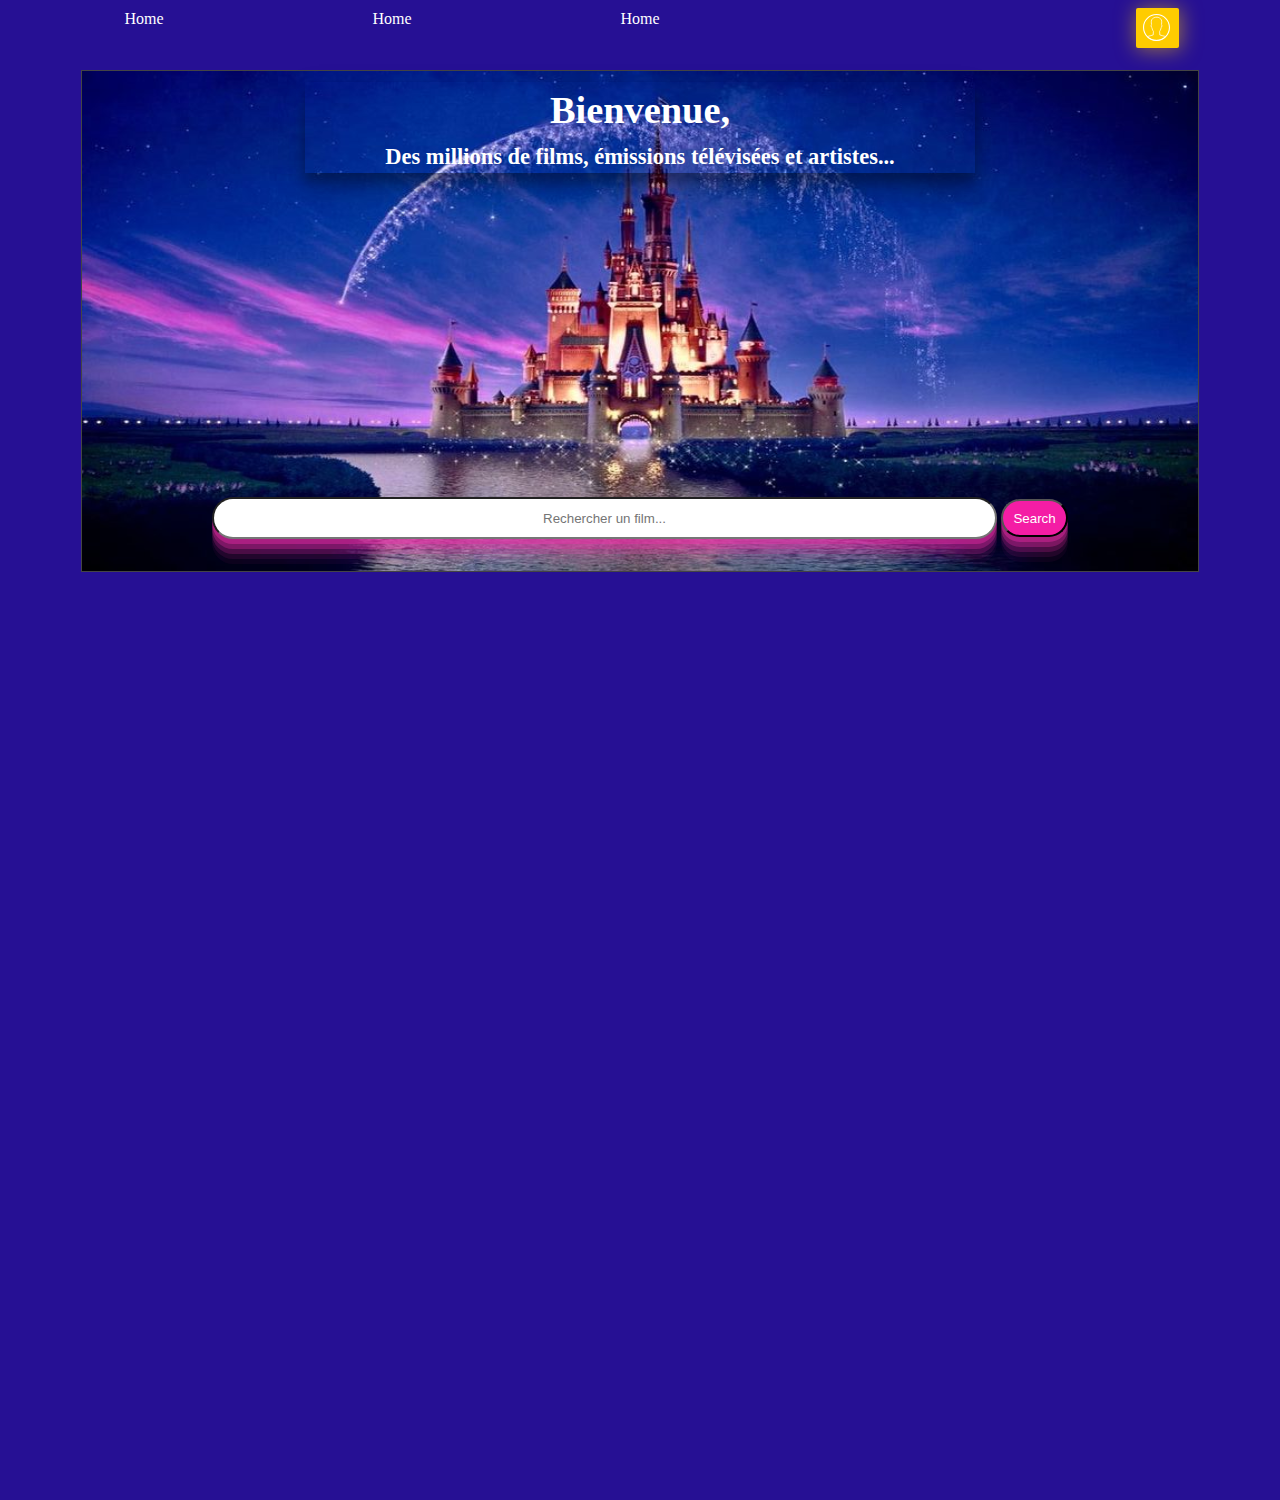
<file: JTK_project(1)/JTK project/project.html>
<!DOCTYPE html>
<html lang="en">
<head>
    <meta charset="UTF-8">
    <meta http-equiv="X-UA-Compatible" content="IE=edge">
    <meta name="viewport" content="width=device-width, initial-scale=1.0">
    <title>Api-dom</title>
    <link rel="stylesheet" href="project.css">
</head>
<body>
    <div class="container">

      <header>
        <nav id="navbar">
          <ul class="one">
                <li class="menu">
                    <a href="#" class="active">&nbsp; Home &nbsp;</a>
                </li>
                <li class="menu"> 
                    <a href="#" class="active">&nbsp; Home &nbsp;</a>
                </li>
                <li class="menu">
                    <a href="#" class="active"> &nbsp; Home &nbsp; </a>
                </li>
                
            </ul>

<div class="cont_principal">
    <div class="cont_centrar">
      <div class="cont_list_btn">
      <ul>
        <li><a href="#" class="btn_list" onclick="dropdown_open()">
    <?xml version="1.0" encoding="UTF-8" standalone="no"?>
    <svg width="30px" height="30px" viewBox="0 0 20 20" version="1.1" xmlns="http://www.w3.org/2000/svg" xmlns:xlink="http://www.w3.org/1999/xlink">
        <!-- Generator: Sketch 3.8.3 (29802) - http://www.bohemiancoding.com/sketch -->
        <title>icon_ios_user</title>
        <desc>Created with Sketch.</desc>
        <defs></defs>
        <g id="Page-1" stroke="none" stroke-width="1" fill="none" fill-rule="evenodd">
            <g id="icon_ios_user">
                <path d="M9,17.28 L9,17.28 C13.5729177,17.28 17.28,13.5729177 17.28,9 C17.28,4.42708227 13.5729177,0.72 9,0.72 C4.42708227,0.72 0.72,4.42708227 0.72,9 C0.72,13.5729177 4.42708227,17.28 9,17.28 L9,17.28 Z M9,18 L9,18 C4.02943725,18 0,13.9705627 0,9 C0,4.02943725 4.02943725,0 9,0 C13.9705627,0 18,4.02943725 18,9 C18,13.9705627 13.9705627,18 9,18 L9,18 Z" id="Shape" fill="#fff"></path>
                <path d="M3.01817759,15.2745449 C3.15883395,15.1105881 3.35936088,14.959374 3.64294801,14.8430489 C4.67444867,14.419936 5.75735689,14.4306975 6.82053772,13.9470828 C6.91029768,13.224133 6.96512626,12.354943 6.92964596,11.5492986 C6.77758526,11.3369363 6.64815547,11.1307111 6.54403443,10.9647993 C6.10917927,10.271879 6.00271733,9.56660116 5.99484393,9.08254964 C5.86432922,8.98937177 5.74140838,8.89050491 5.64972412,8.79457556 C5.31117294,8.44034904 5.38962275,7.4921835 5.48604347,7.23750947 C5.52239522,7.14149438 5.60540614,7.06749292 5.70916101,7.03154904 C5.62399683,6.72844017 5.55286003,6.3591887 5.55286003,5.97138822 C5.55286003,5.00528212 5.50622587,4.449755 5.76898134,3.90556303 C6.31695631,2.77065389 7.74,2.09703901 9.18,2.09703901 C9.1806445,2.15158634 9.18124292,2.21313452 9.18179773,2.28120816 C9.18524894,2.21415077 9.18735621,2.1526257 9.18801299,2.09703901 C10.268013,2.09703901 11.6910567,2.77065389 12.2390316,3.90556303 C12.5017871,4.449755 12.455153,5.00528212 12.455153,5.97138822 C12.455153,6.3591887 12.3840162,6.72844017 12.298852,7.03154904 C12.4026068,7.06749292 12.4856178,7.14149438 12.5219695,7.23750947 C12.6183902,7.4921835 12.69684,8.44034904 12.3582889,8.79457556 C12.2666046,8.89050491 12.1436838,8.98937177 12.0131691,9.08254964 C12.0052957,9.56660116 11.8988337,10.271879 11.4639786,10.9647993 C11.3598575,11.1307111 11.2304277,11.3369363 11.078367,11.5492986 C11.0428867,12.354943 11.0977153,13.224133 11.1874753,13.9470828 C12.2506561,14.4306975 13.3335643,14.419936 14.365065,14.8430489 C14.6463221,14.9584183 14.8458783,15.1081057 14.9863563,15.2705062 C13.3957284,16.6883779 11.2984855,17.55 9,17.55 C6.70369767,17.55 4.60825585,16.6900139 3.01817759,15.2745449 Z" id="Path-155" stroke="#fff" stroke-width="0.5"></path>
            </g>
        </g>
    </svg>      </a>
            
    <?xml version="1.0" encoding="UTF-8" standalone="no"?>
    <svg width="26px" height="13px" viewBox="0 0 26 13" version="1.1" xmlns="http://www.w3.org/2000/svg" xmlns:xlink="http://www.w3.org/1999/xlink" id="svg_icon" >
        <!-- Generator: Sketch 3.8.3 (29802) - http://www.bohemiancoding.com/sketch -->
    <filter id="dropShadow">
        <feGaussianBlur in="SourceAlpha" stdDeviation="1" />
        <feOffset dx="2" dy="2" />
        <feMerge>
            <feMergeNode />
            <feMergeNode in="SourceGraphic" />
        </feMerge>
      </filter>
    
      <title>Artboard 1</title>
        <desc>Created with Sketch.</desc>
        <defs></defs>
        <g id="Page-1" stroke="none" stroke-width="1" fill="none" fill-rule="evenodd">
            <g id="Artboard-1" filter="url(#dropShadow)" >
                <polygon id="Triangle-1" points="13 1 25 13 1 13"></polygon>
            </g>
        </g>
    </svg>
          <div class="cont_back_menu div_hidde">
          <ul class="sub_ul">
          <li class="first_icon list_li_1" >
            <a href="#" class="btn_list_2 first_icon"  data-balloon="Whats up!" data-balloon-pos="right" >
    <?xml version="1.0" encoding="UTF-8" standalone="no"?>
    <svg width="18px" height="17px" viewBox="0 0 18 17" version="1.1" xmlns="http://www.w3.org/2000/svg" xmlns:xlink="http://www.w3.org/1999/xlink" class="delay_05s">
        <!-- Generator: Sketch 3.8.3 (29802) - http://www.bohemiancoding.com/sketch -->
        <title>profile</title>
        <desc>Created with Sketch.</desc>
        <defs></defs>
        <g id="Page-1" stroke="none" stroke-width="1" fill="none" fill-rule="evenodd">
            <path d="M13.7881773,4.76293103 C13.7881773,2.125 11.6305419,0 8.97044335,0 C6.31034483,0 4.15270936,2.13965517 4.15270936,4.76293103 C4.15270936,7.3862069 6.31034483,9.54051724 8.97044335,9.54051724 C11.6305419,9.54051724 13.7881773,7.40086207 13.7881773,4.76293103 Z M9,0.53684074 C11.35125,0.53684074 13.275,2.44934074 13.275,4.78684074 C13.275,7.12434074 11.35125,9.03684074 9,9.03684074 C6.64875,9.03684074 4.725,7.12434074 4.725,4.78684074 C4.725,2.44934074 6.64875,0.53684074 9,0.53684074 Z M17.364532,17 C17.7192118,17 18,16.7215517 18,16.3698276 C18,13.0724138 15.2955665,10.3758621 11.955665,10.3758621 L6.04433498,10.3758621 C2.71921182,10.3758621 0,13.0577586 0,16.3698276 C-1.96886842e-16,16.7215517 0.280788177,17 0.63546798,17 L17.364532,17 Z M5.71153846,10.7368421 L12.2884615,10.7368421 C14.985,10.7368421 17.2047115,13.2708647 17.55,16.5526316 L0.45,16.5526316 C0.795288462,13.2916353 3.015,10.7368421 5.71153846,10.7368421 Z" id="profile" fill="#444444"></path>
        </g>
    </svg>
              <div class="hr_center"></div>          
            </a>
            </li>  
                <li class="list_li_2" >
            <a href="#" class="btn_list_2">
    <?xml version="1.0" encoding="UTF-8" standalone="no"?>
    <svg width="18px" height="14px" viewBox="0 0 18 14" version="1.1" xmlns="http://www.w3.org/2000/svg" xmlns:xlink="http://www.w3.org/1999/xlink" class="delay_1s">
        <!-- Generator: Sketch 3.8.3 (29802) - http://www.bohemiancoding.com/sketch -->
        <title>mail-icon</title>
        <desc>Created with Sketch.</desc>
        <defs>
            <rect id="path-1" x="0" y="0" width="18" height="14"></rect>
            <mask id="mask-2" maskContentUnits="userSpaceOnUse" maskUnits="objectBoundingBox" x="0" y="0" width="18" height="14" fill="white">
                <use xlink:href="#path-1"></use>
            </mask>
            <polyline id="path-3" points="0.405552455 0.742320668 9.19991666 8.59080552 17.9942809 0.742320668"></polyline>
            <mask id="mask-4" maskContentUnits="userSpaceOnUse" maskUnits="objectBoundingBox" x="0" y="0" width="17.5887284" height="7.84848485" fill="white">
                <use xlink:href="#path-3"></use>
            </mask>
        </defs>
        <g id="Page-1" stroke="none" stroke-width="1" fill="none" fill-rule="evenodd">
            <g id="mail-icon" stroke="#585858" stroke-width="1.30679993">
                <use id="Rectangle-25" mask="url(#mask-2)" xlink:href="#path-1"></use>
                <use id="Path-1" mask="url(#mask-4)" xlink:href="#path-3"></use>
            </g>
        </g>
    </svg>
              <div class="hr_center"></div>          
    
                  </a>
            </li>
                <li class="list_li_3" >
            <a href="#" class="btn_list_2 ">
              <?xml version="1.0" encoding="UTF-8" standalone="no"?>
    <svg width="18px" height="18px" viewBox="0 0 18 18" version="1.1" xmlns="http://www.w3.org/2000/svg" xmlns:xlink="http://www.w3.org/1999/xlink" class="delay_15s">
        <!-- Generator: Sketch 3.8.3 (29802) - http://www.bohemiancoding.com/sketch -->
        <title>settings-1</title>
        <desc>Created with Sketch.</desc>
        <defs></defs>
        <g id="Page-1" stroke="none" stroke-width="1" fill="none" fill-rule="evenodd">
            <path d="M0.635111876,7.13793103 C0.278829604,7.13793103 0,7.41724138 0,7.77413793 L0,10.2568966 C0,10.6137931 0.278829604,10.8931034 0.635111876,10.8931034 L1.79690189,10.8931034 C1.96729776,11.5603448 2.23063683,12.1965517 2.5869191,12.7862069 L1.78141136,13.5931034 C1.53356282,13.8413793 1.53356282,14.2448276 1.78141136,14.4931034 L3.53184165,16.2465517 C3.77969019,16.4948276 4.18244406,16.4948276 4.4302926,16.2465517 L5.25129088,15.4241379 C5.83993115,15.7655172 6.47504303,16.0293103 7.14113597,16.2 L7.14113597,17.3637931 C7.14113597,17.7206897 7.41996558,18 7.77624785,18 L10.2547332,18 C10.6110155,18 10.8898451,17.7206897 10.8898451,17.3637931 L10.8898451,16.1844828 C11.555938,16.0137931 12.1755594,15.75 12.7641997,15.4086207 L13.6006885,16.2465517 C13.848537,16.4948276 14.2512909,16.4948276 14.4991394,16.2465517 L16.2495697,14.4931034 C16.4974182,14.2448276 16.4974182,13.8413793 16.2495697,13.5931034 L15.4130809,12.7551724 C15.7538726,12.1655172 16.0172117,11.5448276 16.1876076,10.8775862 L17.3648881,10.8775862 C17.7211704,10.8775862 18,10.5982759 18,10.2413793 L18,7.75862069 C18,7.40172414 17.7211704,7.12241379 17.3648881,7.12241379 L16.1876076,7.12241379 C16.0172117,6.45517241 15.7538726,5.83448276 15.4130809,5.24482759 L16.2495697,4.40689655 C16.4974182,4.15862069 16.4974182,3.75517241 16.2495697,3.50689655 L14.4836489,1.76896552 C14.2358003,1.52068966 13.8330465,1.52068966 13.5851979,1.76896552 L12.7641997,2.59137931 C12.1755594,2.25 11.5404475,1.9862069 10.8743546,1.8 L10.8743546,0.636206897 C10.8743546,0.279310345 10.595525,0 10.2392427,0 L7.76075731,0 C7.40447504,0 7.12564544,0.279310345 7.12564544,0.636206897 L7.12564544,1.8 C6.4595525,1.97068966 5.82444062,2.23448276 5.23580034,2.57586207 L4.41480207,1.75344828 C4.16695353,1.50517241 3.76419966,1.50517241 3.51635112,1.75344828 L1.76592083,3.52241379 C1.51807229,3.77068966 1.51807229,4.17413793 1.76592083,4.42241379 L2.57142857,5.22931034 C2.2151463,5.81896552 1.95180723,6.45517241 1.78141136,7.13793103 L0.635111876,7.13793103 L0.635111876,7.13793103 Z M2.90442211,5.58398792 C3.09346734,5.30845921 3.05909548,4.92960725 2.81849246,4.68851964 L2.0279397,3.87915408 L3.87316583,2.03202417 L4.68090452,2.84138973 C4.92150754,3.08247734 5.29959799,3.11691843 5.57457286,2.92749245 C6.36512563,2.37643505 6.35879397,2.46480363 7.3040201,2.29259819 C7.63055276,2.22371601 7.88834171,1.94818731 7.88834171,1.60377644 L7.88834171,0.45 L10.1288442,0.45 L10.1288442,1.60377644 C10.1288442,1.94818731 10.3694472,2.24093656 10.6959799,2.29259819 C11.641206,2.46480363 11.6176884,2.39365559 12.4082412,2.92749245 C12.6832161,3.11691843 13.0613065,3.08247734 13.3019095,2.84138973 L14.1268342,2.01480363 L15.9720603,3.86193353 L15.1471357,4.68851964 C14.9065327,4.92960725 14.8721608,5.30845921 15.061206,5.58398792 C15.5939698,6.37613293 15.5048744,6.35438066 15.6939196,7.30151057 C15.7626633,7.62870091 16.0548241,7.88700906 16.3813568,7.88700906 L17.55,7.88700906 L17.55,10.1302115 L16.3813568,10.1302115 C16.0376382,10.1302115 15.7454774,10.3712991 15.6939196,10.6984894 C15.5220603,11.6456193 15.6111558,11.6238671 15.061206,12.4160121 C14.8721608,12.6915408 14.9065327,13.0703927 15.1471357,13.3114804 L15.9720603,14.1380665 L14.1268342,15.9851964 L13.3019095,15.1586103 C13.0613065,14.9175227 12.6832161,14.8830816 12.4082412,15.0725076 C11.6176884,15.623565 11.641206,15.5351964 10.6959799,15.7074018 C10.3694472,15.776284 10.1288442,16.0690332 10.1288442,16.3962236 L10.1288442,17.55 L7.88834171,17.55 L7.88834171,16.3962236 C7.88834171,16.0518127 7.64773869,15.7590634 7.3040201,15.7074018 C6.34160804,15.5351964 6.36512563,15.623565 5.57457286,15.0725076 C5.29959799,14.8830816 4.92150754,14.9175227 4.68090452,15.1586103 L3.87316583,15.9679758 L2.0279397,14.1725076 L2.83567839,13.363142 C3.07628141,13.1220544 3.11065327,12.7432024 2.92160804,12.4676737 C2.37165829,11.6755287 2.46075377,11.6800604 2.27170854,10.7329305 C2.20296482,10.4057402 1.92798995,10.1646526 1.58427136,10.1646526 L0.45,10.1646526 L0.45,7.92145015 L1.58427136,7.92145015 C1.91080402,7.90422961 2.20296482,7.66314199 2.27170854,7.31873112 C2.44356784,6.35438066 2.37165829,6.37613293 2.90442211,5.58398792 Z M13.3373494,9.10862069 C13.3373494,6.70344828 11.3855422,4.74827586 8.98450947,4.74827586 C6.58347676,4.74827586 4.63166954,6.70344828 4.63166954,9.10862069 C4.63166954,11.5137931 6.58347676,13.4689655 8.98450947,13.4689655 C11.3855422,13.4689655 13.3373494,11.5137931 13.3373494,9.10862069 Z M9,5.26500549 C11.1143216,5.26500549 12.825,6.97568389 12.825,9.09000549 C12.825,11.2043271 11.1143216,12.9150055 9,12.9150055 C6.88567839,12.9150055 5.175,11.2043271 5.175,9.09000549 C5.175,6.97568389 6.88567839,5.26500549 9,5.26500549 L9,5.26500549 Z" id="settings-1" fill="#444444"></path>
        </g>
    </svg>
                            <div class="hr_center"></div>          
    
                  </a>
            </li>
                <li class="list_li_4" >
            <a href="#" class="btn_list_2 ">
              <?xml version="1.0" encoding="UTF-8" standalone="no"?>
    <svg width="17px" height="12px" viewBox="0 0 17 12" version="1.1" xmlns="http://www.w3.org/2000/svg" xmlns:xlink="http://www.w3.org/1999/xlink" class="delay_2s">
        <!-- Generator: Sketch 3.8.3 (29802) - http://www.bohemiancoding.com/sketch -->
        <title>icon_ios_export</title>
        <desc>Created with Sketch.</desc>
        <defs></defs>
        <g id="Page-1" stroke="none" stroke-width="1" fill="none" fill-rule="evenodd">
            <g id="icon_ios_export" transform="translate(8.500000, 6.000000) rotate(90.000000) translate(-8.500000, -6.000000) translate(2.500000, -2.500000)" fill="#444444">
                <path d="M4.42105263,5.45283019 L0.631578947,5.45283019 L0.631578947,16.3584906 L11.3684211,16.3584906 L11.3684211,5.45283019 L7.57894737,5.45283019 L7.57894737,4.81132075 L4.42105263,4.81132075 L4.42105263,5.45283019 Z M0,4.81132075 L12,4.81132075 L12,17 L0,17 L0,4.81132075 Z" id="Rectangle-57"></path>
                <path d="M6.31578947,1.27696152 L6.31578947,10.9056604 L5.68421053,10.9056604 L5.68421053,1.27774777 L3.83378521,3.16071823 L3.36582545,2.68031052 L6,0.000785959727 L6,0 L6.00038633,0.000392979864 L6.00077266,0 L6.00089186,0.000907209679 L8.63494721,2.68031052 L8.16698745,3.16071823 L6.31578947,1.27696152 Z" id="Rectangle-57"></path>
            </g>
        </g>
    </svg>
       
                  </a>
             </li>
     
            </ul>
           </div>
        </li>
        </ul>
      </div> 
      
      
        </div>
    
    </div>  
        </nav>
      </header>

        <main>
            <figure class="disney">
                <div class="text">
                    <h1 class="bienvenue">Bienvenue,
                        </h1>
                    <h3>
                        Des millions de films, émissions télévisées et artistes...
                    </h3>
                </div>
                <div id="filmsearch">
                    <input type="text" name="textSearch" id="search" placeholder="Rechercher un film...">
                    <button id="btnSearch1">Search</button>
                </div>

            </figure>

            <div id="containerr"></div>
        </main>
        <footer></footer>
    </div>
</body>
<script src="project.js"></script>
</html>
</file>
<file: JTK_project(1)/JTK project/project.css>
body{
    background-color: #261094;
}
*{
    margin: 0px;
    padding: 0px;}

nav{
    width: 100%;
    margin: 0px auto 40px auto;
    background-color: white;
    position: sticky;
    top: 0px;
}
header{
    height: 70px;
    width: 100%;
}
.one{
    background-color:  #261094;
    color: white;
}
.text{
  color: white;
  font-size: larger;
  font-family: Georgia, 'Times New Roman', Times, serif;
  margin-top: 1%;
  line-height: 1.5;
  box-shadow: rgba(0, 0, 0, 0.25) 0px 14px 28px, rgba(0, 0, 0, 0.22) 0px 10px 10px;
  width: 60%;
}
#search{
  width: 70%;
    height: 3vw;
    margin-top: 29%;
    border-radius: 30px;
    box-shadow: #f02eaa66 0px 5px, rgba(240, 46, 170, 0.3) 0px 10px, rgba(240, 46, 170, 0.2) 0px 15px, rgba(240, 46, 170, 0.1) 0px 20px, rgba(240, 46, 170, 0.05) 0px 25px;
}
#btnSearch1{
    height: 3vw;
    border-radius: 30px;
    width: 6%;
    box-shadow: #f02eaa66 0px 5px, rgba(240, 46, 170, 0.3) 0px 10px, rgba(240, 46, 170, 0.2) 0px 15px, rgba(240, 46, 170, 0.1) 0px 20px, rgba(240, 46, 170, 0.05) 0px 25px;
    background-color: #f41da5 ;
    color: white;
}
nav ul{
    list-style-type: none;
}

nav li {
    float: left;
    width: 20%;/*100% divisé par le nombre d'éléments de menu*/
    text-align: center;/*Centre le texte dans les éléments de menu*/
}

/*Evite que le menu n'ait une hauteur nulle*/
nav ul::after{
    content: "";
    display: table;
    clear: both;
}

nav a{
    display: block; /*Toute la surface sera cliquable*/
    text-decoration: none;
    color: rgb(255, 255, 255);
    border-bottom: 2px solid transparent;/*Evite le décalage des éléments sous le menu à cause de la bordure en :hover*/
    padding: 10px 0px;/*Agrandit le menu et espace la bordure du texte*/
}

nav a:hover{
    color: orange;
    border-bottom: 2px solid gold;
}

.container{
  margin: 0px 20px;
  height: 1500px;
}
.search{
    left: 65%;
    border: 1px solid black;
    position: absolute;
    bottom: 1%;
  }
 

 * {
    padding: 0px;
    margin: 0px auto;
    text-align: center;
  text-decoration: none;
  }
  
  .cont_principal {
    left: 90%;
    position: absolute;
    bottom: -90%;
  }
  
  .cont_centrar {
    max-width: 120px;
  position: relative;
  top:25%;
  }
  
  .cont_list_btn {
    position: relative;
  }
  .cont_list_btn > ul > li {
  position: relative;
    float: left;
  list-style:none;
  }
  .cont_list_btn > ul > li  ul {
     list-style:none;
  }
  .btn_list > svg { 
  margin: -10%;
  }
   
  .btn_list {
    position: relative;
    width: 43px;
    height: 18px;
    border-radius:2px ;
    background-color: #ffcc00;
    display: block;
    box-shadow: 1px 1px  20px  1px  rgba(255,204,0,0.5);
    z-index: 11;
  }
  
  .btn_list > span { 
    margin-top: 20px;
  }
  .btn_list > span:before {
  font-size: 30px;
  color: #444;
  }
  
  .btn_list_2 > svg {
  margin: 18px;
  }
  
  .btn_list_2 {
   position: relative;
    width: 70px;
    height: 60px; 
  display: block;
  /* box-shadow: 1px 1px  20px  1px  rgba(0,0,0,0.2); */
  transition: all 0.5s;
  background-color: #fff;
  z-index: 0;
  }
  
  .btn_list_2:hover  { 
    background-color: #7c828b;  
  }
  
  .btn_list_2:hover > .hr_center {
    opacity: 0;
  }
  
  .btn_list_2 svg {
    transition: all 0.5s;
  }
  
  .btn_list_2:hover  path
  {
  fill: #fff;  
  }
  
  .btn_list_2:hover  g {
  stroke:#fff;
  }
  
  
  #Page-1 {
  z-index: 1000;  
  display: block;
  }
  
  #svg_icon {
      position: relative;
      float: left;
      width: 100%;
      z-index: 10;
    top:-13px;
    transition: all 0.5s;
  }
  
  #Artboard-1 {
  fill:#fff;  
  background-color: #fff;
  transition: all 0.5s;
  }
  
  .first_icon:hover + #Artboard-1 {
  fill:#7c828b;  
  background-color: #7c828b;
  }
  
  
  .cont_back_menu {
      position: relative;
      background-color: #fff;
      box-shadow: 1px 2px 20px -5px rgba(0,0,0,0.3);
      float: left; 
      width: 14px;
      margin-left: 27px;
      border-radius: 3px; 
  transition: all 0.5s;
  overflow: hidden;
  }
  
  .div_hidde {
    overflow: hidden;
  height: 0px;
  }
  
  
  .sub_ul {
    position: relative;
    width: 100%;
    float: left;
  }
  
  .hr_center {
    height: 1px;
    background: #eee;
    width: 80%;
    position: relative;
    margin:0px auto;
  } 
  
  .list_li_1  a {
      border-radius: 3px 3px 0px 0px;  
  }
  .list_li_1  svg {
    margin-top: 20px;
    margin-bottom: 18px;
  opacity: 0;
     -webkit-transition-delay: 0.5s; 
      transition-delay: 0.5s;
  }
  
  
  .list_li_2 svg {
    margin-top: 22px;
    margin-bottom: 19px;
    opacity: 0;
     -webkit-transition-delay: 1s; 
      transition-delay: 1s;
  }
  
  
  .list_li_3  svg {
    margin-top: 20px;
    margin-bottom: 17px;  
  opacity: 0;
   -webkit-transition-delay: 2s; 
      transition-delay: 2s;
  }
  
  
  .list_li_4 svg {
    margin-top: 24px;
    margin-bottom: 0px;
  opacity: 0;  
   -webkit-transition-delay: 2.5s; 
      transition-delay: 2.5s;
  }
  
  .list_li_4  a {
      border-radius: 0px 0px 3px 3px;  
  }
   
  
  .active {
  height: 10px;  
  }
  .inactive {
  height: 240px;  
  }
  .cont_back_menu > ul > li  svg{
  transition: all 0.5s;
    left: -25px;
  position: relative;
    
  }
    .active > ul > li  svg{
    opacity: 1;
       left: 0px;
  } 
  .inactive > ul > li  svg{
    opacity: 0;
       left: -25px;
  }
  .cont_back_menu > ul > li:firt-child  svg{
   -webkit-transition-delay: 0.3s; 
      transition-delay: 0.3s;
  }
  
  .cont_back_menu > ul > li:nth-child(2)   svg{
   -webkit-transition-delay: 0.6s; 
      transition-delay: 0.6s;
  }
  
  .cont_back_menu > ul > li:nth-child(3)   svg{
   -webkit-transition-delay: 0.9s; 
      transition-delay: 0.9s;
  }
  
  
  .cont_back_menu > ul > li:nth-child(4)   svg{
   -webkit-transition-delay: 1.2s; 
      transition-delay: 1.2s;
  }
  
  
  .cont_back_menu > ul > li:nth-child(5)   svg{
   -webkit-transition-delay: 1.5s; 
      transition-delay: 1.5s;
  }
  
  .inactive > ul > li:nth-child(1)   svg{
   -webkit-transition-delay: 1s; 
      transition-delay: 1s;
  }
  
  .inactive > ul > li:nth-child(2)   svg{
   -webkit-transition-delay: 0.8s; 
      transition-delay: 0.8s;
  }
  
  .inactive > ul > li:nth-child(3)   svg{
   -webkit-transition-delay: 0.6s; 
      transition-delay: 0.6s;
  }
  
  
  .inactive > ul > li:nth-child(4)   svg{
   -webkit-transition-delay: 0.4s; 
      transition-delay: 0.4s;
  }
  
  
  .inactive > ul > li:nth-child(5)   svg{
   -webkit-transition-delay: 0.2s; 
      transition-delay: 0.2s;
  }
  .disney{
    height: 500px;
    width: 90%;
    border: #444 1px solid;
    background-image: url(gallery/f706824c4bd557a8113806576761bc41.jpg);
    background-repeat: no-repeat;
    background-size: 100% 100%;
  }
  
  
.movie {
  width: 300px;
  margin: 1rem;
  background-color: var(--secondary-color);
  box-shadow: 0 4px 5px rgba(0, 0, 0, 0.2);
  position: relative;
  overflow: hidden;
  border-radius: 3px;
}

.movie img {
  width: 100%;
}

.movie-info {
  color: #eee;
  display: flex;
  align-items: center;
  justify-content: space-between;
  padding: 0.5rem 1rem 1rem;
  letter-spacing: 0.5px;
}

.movie-info h3 {
  margin-top: 0;
}

.movie-info span {
  background-color: var(--primary-color);
  padding: 0.25rem 0.5rem;
  border-radius: 3px;
  font-weight: bold;
}

.movie-info span.green {
  color: lightgreen;
}

.movie-info span.orange {
  color: orange;
}

.movie-info span.red {
  color: red;
}

.overview {
  background-color: #fff;
  padding: 2rem;
  position: absolute;
  left: 0;
  bottom: 0;
  right: 0;
  max-height: 100%;
  transform: translateY(101%);
  overflow-y: auto;
  transition: transform 0.3s ease-in;
}

.movie:hover .overview {
  transform: translateY(0);
}

.footer p {
  color: #eee;
  text-align: center;
}

@media (max-width: 580px) {
  header {
    flex-direction: column;
  }
  header h1 {
    padding: 0.5rem 1rem;
  }
}
#containerr {
  display: flex;
  flex-wrap: wrap;
  justify-content: center;
}
</file>
